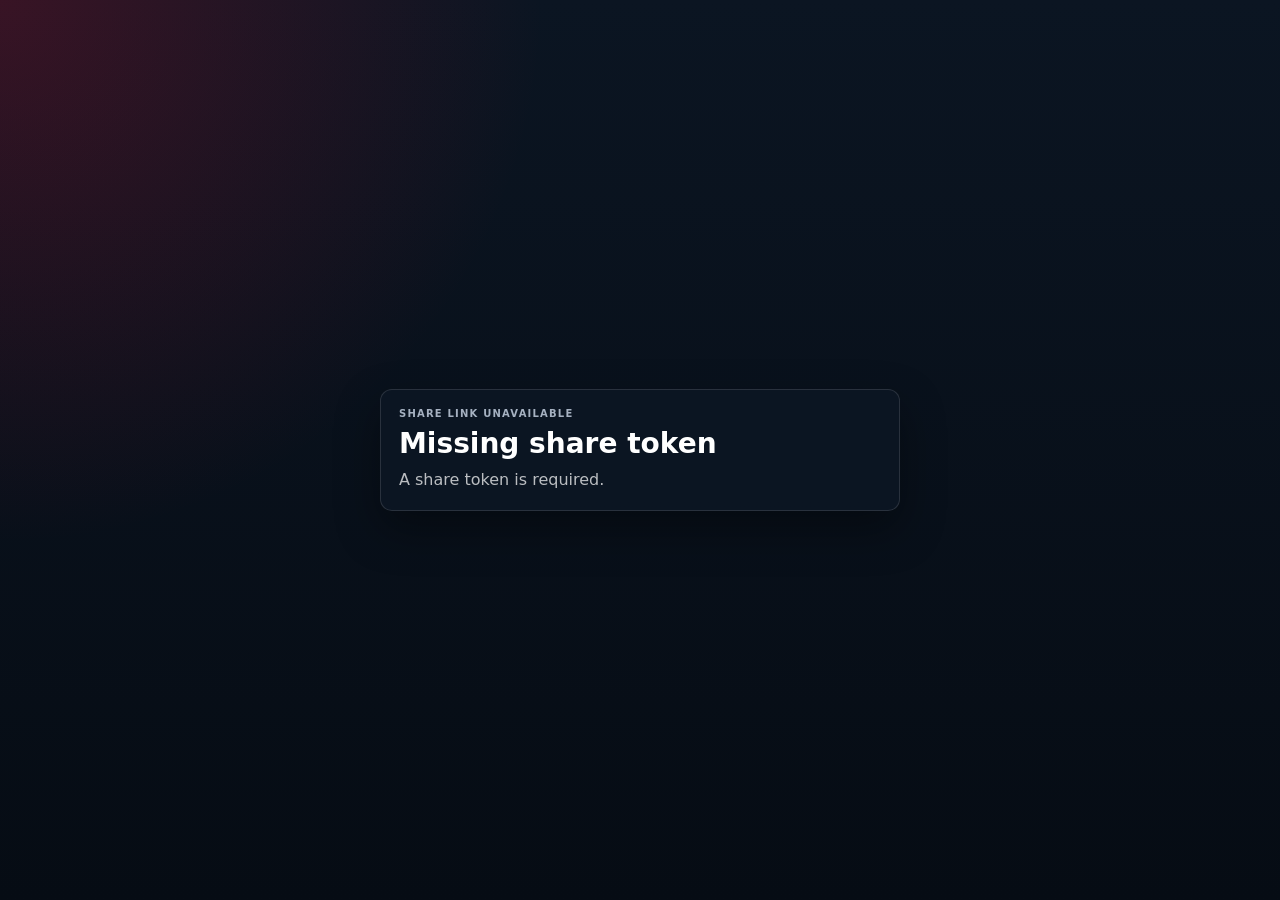
<file: share.html>
<!DOCTYPE html>
<html lang="en">
<head>
  <meta charset="utf-8" />
  <title>Project Overview Share</title>
  <meta name="viewport" content="width=device-width, initial-scale=1, viewport-fit=cover" />
  <meta name="referrer" content="no-referrer" />
  <link href="https://api.mapbox.com/mapbox-gl-js/v2.15.0/mapbox-gl.css" rel="stylesheet" />
  <link rel="stylesheet" href="styles/share-view.css" />
</head>
<body>
  <div id="shareApp" class="shareApp is-loading">
    <header class="shareHeader">
      <div class="shareHeaderIdentity">
        <div id="shareLogoFrame" class="shareLogoFrame hidden">
          <img id="shareProjectLogo" alt="" />
        </div>
        <div>
          <div class="shareEyebrow">Read-only project overview</div>
          <h1 id="shareProjectName">Loading overview...</h1>
          <div id="shareGeneratedMeta" class="shareHeaderMeta">Resolving secure share link</div>
        </div>
      </div>
      <div class="shareHeaderBadges">
        <div class="shareBadge">
          <span>Scope</span>
          <strong>Single Project</strong>
        </div>
        <div class="shareBadge">
          <span>Access</span>
          <strong>Read Only</strong>
        </div>
      </div>
    </header>

    <nav id="shareViewTabs" class="shareViewTabs" role="tablist" aria-label="Shared project views">
      <button id="shareOverviewTabBtn" class="shareTabBtn active" type="button" role="tab" aria-selected="true" aria-controls="shareOverviewView">
        Overview
      </button>
      <button id="shareReportTabBtn" class="shareTabBtn" type="button" role="tab" aria-selected="false" aria-controls="shareReportView" tabindex="-1">
        Full Report
      </button>
    </nav>

    <main id="shareOverviewView" class="shareShell shareViewPanel" role="tabpanel" aria-labelledby="shareOverviewTabBtn">
      <section class="shareSummaryPanel">
        <div class="progressCard">
          <div class="progressCardTop">
            <div>
              <div class="sectionLabel">Project Progress</div>
              <div id="shareProgressText" class="progressValue">0.0% complete</div>
            </div>
            <div id="shareOpenWorkText" class="progressOpenWork">0 open</div>
          </div>
          <div class="shareProgressTrack">
            <div id="shareProgressFill" class="shareProgressFill"></div>
          </div>
        </div>

        <div class="shareMetricGrid">
          <div class="shareMetric">
            <span>Total Stores</span>
            <strong id="summaryTotal">0</strong>
          </div>
          <div class="shareMetric">
            <span>Completed</span>
            <strong id="summaryCompleted">0</strong>
          </div>
          <div class="shareMetric">
            <span>Active/Open</span>
            <strong id="summaryActive">0</strong>
          </div>
          <div class="shareMetric">
            <span>Rescheduled</span>
            <strong id="summaryRescheduled">0</strong>
          </div>
          <div class="shareMetric">
            <span>Closed</span>
            <strong id="summaryClosed">0</strong>
          </div>
          <div class="shareMetric attentionMetric">
            <span>Needs Attention</span>
            <strong id="summaryAttention">0</strong>
          </div>
        </div>
      </section>

      <section class="shareMapPanel">
        <div class="shareMapToolbar">
          <div>
            <div class="sectionLabel">Geographic Spread</div>
            <div id="shareMapScope">Stores with valid coordinates are plotted below.</div>
          </div>
          <div class="shareLegend" aria-label="Status legend">
            <span><i class="legendDot status-active"></i>Active</span>
            <span><i class="legendDot status-rescheduled"></i>Rescheduled</span>
            <span><i class="legendDot status-completed"></i>Completed</span>
            <span><i class="legendDot status-closed"></i>Closed</span>
          </div>
        </div>
        <div id="shareMap" class="shareMap"></div>
      </section>

      <aside class="shareSidebar">
        <section class="sharePanel">
          <div class="panelHeader">
            <div>
              <div class="sectionLabel">Safe Filters</div>
              <h2>Scope</h2>
            </div>
            <button id="shareClearFiltersBtn" type="button" class="iconTextBtn">Clear</button>
          </div>
          <div class="shareFilterGrid">
            <select id="shareRegionFilter" aria-label="Region filter">
              <option value="">All Regions</option>
            </select>
            <select id="shareTerritoryFilter" aria-label="Territory filter">
              <option value="">All Territories</option>
            </select>
            <select id="shareStateFilter" aria-label="State filter">
              <option value="">All States</option>
            </select>
            <select id="shareStatusFilter" aria-label="Status filter">
              <option value="">All Statuses</option>
            </select>
          </div>
          <div id="shareFilterSummary" class="shareMiniText">Showing all stores.</div>
        </section>

        <section class="sharePanel">
          <div class="panelHeader">
            <div>
              <div class="sectionLabel">Selected Location</div>
              <h2 id="shareSelectedStoreTitle">No store selected</h2>
            </div>
          </div>
          <div id="shareSelectedStoreBody" class="selectedStoreBody">Select a map point to inspect store status and public project metadata.</div>
          <div id="shareSelectedStoreEvidence" class="selectedEvidenceBlock hidden">
            <div class="evidenceSectionHeader">
              <span>Store Evidence</span>
              <strong id="shareSelectedStoreEvidenceSummary">0 items</strong>
            </div>
            <div id="shareSelectedStoreNotes" class="shareEvidenceNotes"></div>
            <div id="shareSelectedStorePhotos" class="shareEvidencePhotos"></div>
            <div id="shareSelectedStoreEvidenceEmpty" class="shareEvidenceEmpty hidden">No public evidence attached to this store yet.</div>
          </div>
        </section>

        <section class="sharePanel">
          <div class="panelHeader">
            <div>
              <div class="sectionLabel">Status Mix</div>
              <h2>Current View</h2>
            </div>
          </div>
          <div id="shareStatusBreakdown" class="statusBreakdown"></div>
        </section>

        <section id="shareDataHealthPanel" class="sharePanel hidden">
          <div class="panelHeader">
            <div>
              <div class="sectionLabel">Data Health</div>
              <h2>Exceptions</h2>
            </div>
          </div>
          <div id="shareDataHealthList" class="dataHealthList"></div>
        </section>

        <section class="sharePanel">
          <div class="panelHeader">
            <div>
              <div class="sectionLabel">Recent Activity</div>
              <h2>Latest Safe Updates</h2>
            </div>
          </div>
          <div id="shareActivityList" class="shareActivityList"></div>
        </section>
      </aside>
    </main>

    <main id="shareReportView" class="shareReportView shareViewPanel hidden" role="tabpanel" aria-labelledby="shareReportTabBtn" hidden>
      <section id="shareReportContent" class="shareReportContent" aria-live="polite">
        <div class="shareReportEmpty">Resolving report...</div>
      </section>
    </main>

    <footer class="shareFooter">
      Generated from Route Builder / Operations Console. This temporary overview is read-only and scoped to the shared project link.
    </footer>
  </div>

  <div id="shareErrorState" class="shareErrorState hidden">
    <div class="shareErrorCard">
      <div class="shareEyebrow">Share link unavailable</div>
      <h1 id="shareErrorTitle">Unable to load overview</h1>
      <p id="shareErrorMessage">The link may be expired, revoked, or malformed.</p>
    </div>
  </div>

  <div id="sharePhotoLightbox" class="sharePhotoLightbox hidden" role="dialog" aria-modal="true" aria-label="Photo evidence preview">
    <button id="sharePhotoLightboxClose" type="button" class="sharePhotoLightboxClose" aria-label="Close photo preview">Close</button>
    <img id="sharePhotoLightboxImage" alt="" />
    <div id="sharePhotoLightboxMeta" class="sharePhotoLightboxMeta"></div>
  </div>

  <script src="https://api.mapbox.com/mapbox-gl-js/v2.15.0/mapbox-gl.js"></script>
  <script src="js/share-view.js"></script>
</body>
</html>
</file>
<file: styles/share-view.css>
:root {
  --bg: #09111b;
  --bg-deep: #050b12;
  --panel: rgba(255, 255, 255, 0.06);
  --panel-strong: rgba(255, 255, 255, 0.09);
  --panel-border: rgba(255, 255, 255, 0.1);
  --text: #ffffff;
  --muted: rgba(255, 255, 255, 0.72);
  --soft: rgba(255, 255, 255, 0.54);
  --green: #2ecc71;
  --orange: #ff9900;
  --red: #ff2d2d;
  --blue: #64b5f6;
  --project-accent: #c8102e;
  --project-accent-rgb: 200, 16, 46;
}

* {
  box-sizing: border-box;
}

html,
body {
  min-height: 100%;
  margin: 0;
  background:
    radial-gradient(circle at top left, rgba(var(--project-accent-rgb), 0.24), transparent 34rem),
    linear-gradient(180deg, #0b1522 0%, #060c14 100%);
  color: var(--text);
  font-family: Inter, system-ui, -apple-system, BlinkMacSystemFont, "Segoe UI", sans-serif;
}

body {
  overflow-x: hidden;
}

button,
input,
select {
  font: inherit;
}

button:focus-visible,
select:focus-visible {
  outline: 2px solid rgba(var(--project-accent-rgb), 0.7);
  outline-offset: 2px;
}

.hidden {
  display: none !important;
}

.shareApp {
  min-height: 100vh;
  min-height: 100dvh;
  display: grid;
  grid-template-rows: auto auto minmax(0, 1fr) auto;
  gap: 14px;
  padding: 16px;
}

.shareHeader {
  display: flex;
  justify-content: space-between;
  align-items: stretch;
  gap: 14px;
  padding: 14px;
  border: 1px solid rgba(var(--project-accent-rgb), 0.34);
  border-radius: 14px;
  background:
    linear-gradient(135deg, rgba(var(--project-accent-rgb), 0.2), rgba(255,255,255,0.055) 42%, rgba(255,255,255,0.035)),
    rgba(8, 16, 27, 0.92);
  box-shadow: 0 18px 44px rgba(0,0,0,0.34);
}

.shareHeaderIdentity {
  display: flex;
  align-items: center;
  gap: 12px;
  min-width: 0;
}

.shareLogoFrame {
  width: 64px;
  height: 64px;
  border-radius: 12px;
  border: 1px solid rgba(var(--project-accent-rgb), 0.45);
  background: rgba(255,255,255,0.08);
  display: grid;
  place-items: center;
  padding: 7px;
  flex-shrink: 0;
}

.shareLogoFrame img {
  max-width: 100%;
  max-height: 100%;
  object-fit: contain;
}

.shareEyebrow,
.sectionLabel {
  font-size: 10px;
  text-transform: uppercase;
  letter-spacing: 0.12em;
  color: rgba(226, 238, 255, 0.72);
  font-weight: 800;
}

.shareHeader h1 {
  margin: 4px 0 4px;
  font-size: clamp(24px, 4vw, 42px);
  line-height: 1.03;
  letter-spacing: 0;
}

.shareHeaderMeta {
  color: var(--muted);
  font-size: 13px;
  line-height: 1.4;
}

.shareHeaderBadges {
  display: grid;
  grid-template-columns: repeat(2, minmax(112px, 1fr));
  gap: 8px;
  min-width: 244px;
}

.shareViewTabs {
  width: fit-content;
  max-width: 100%;
  display: inline-flex;
  align-items: center;
  gap: 4px;
  padding: 4px;
  border: 1px solid var(--panel-border);
  border-radius: 8px;
  background: rgba(255,255,255,0.055);
}

.shareTabBtn {
  min-height: 34px;
  padding: 0 14px;
  border: 0;
  border-radius: 6px;
  background: transparent;
  color: var(--muted);
  cursor: pointer;
  font-weight: 850;
}

.shareTabBtn:hover,
.shareTabBtn:focus-visible {
  color: #ffffff;
  background: rgba(255,255,255,0.075);
}

.shareTabBtn.active,
.shareTabBtn[aria-selected="true"] {
  color: #ffffff;
  background: rgba(var(--project-accent-rgb), 0.24);
  box-shadow: inset 0 0 0 1px rgba(var(--project-accent-rgb), 0.34);
}

.shareViewPanel {
  min-width: 0;
}

.shareBadge,
.shareMetric,
.progressCard,
.sharePanel,
.shareMapPanel {
  border: 1px solid var(--panel-border);
  background: var(--panel);
  border-radius: 8px;
}

.shareBadge {
  display: grid;
  align-content: center;
  gap: 4px;
  padding: 10px;
}

.shareBadge span,
.shareMetric span {
  color: var(--soft);
  font-size: 10px;
  text-transform: uppercase;
  letter-spacing: 0.08em;
  font-weight: 800;
}

.shareBadge strong,
.shareMetric strong {
  font-size: 16px;
  line-height: 1;
}

.shareShell {
  display: grid;
  grid-template-columns: minmax(0, 1fr) 340px;
  grid-template-rows: auto minmax(540px, 1fr);
  grid-template-areas:
    "summary sidebar"
    "map sidebar";
  gap: 14px;
  min-height: 0;
}

.shareSummaryPanel {
  grid-area: summary;
  display: grid;
  grid-template-columns: minmax(260px, 0.9fr) minmax(0, 1.5fr);
  gap: 12px;
  min-width: 0;
}

.progressCard {
  padding: 13px;
  display: grid;
  gap: 12px;
  background:
    linear-gradient(180deg, rgba(var(--project-accent-rgb), 0.16), rgba(255,255,255,0.05)),
    var(--panel);
}

.progressCardTop {
  display: flex;
  justify-content: space-between;
  gap: 12px;
  align-items: flex-start;
}

.progressValue {
  margin-top: 5px;
  font-size: 30px;
  font-weight: 900;
  line-height: 1;
}

.progressOpenWork {
  color: var(--muted);
  font-size: 13px;
  font-weight: 800;
  white-space: nowrap;
}

.shareProgressTrack {
  height: 10px;
  border-radius: 999px;
  overflow: hidden;
  background: rgba(255,255,255,0.12);
}

.shareProgressFill {
  width: 0%;
  height: 100%;
  border-radius: inherit;
  background: linear-gradient(90deg, var(--project-accent), #2ecc71);
  transition: width 240ms ease;
}

.shareMetricGrid {
  display: grid;
  grid-template-columns: repeat(6, minmax(0, 1fr));
  gap: 8px;
}

.shareMetric {
  min-height: 86px;
  display: grid;
  align-content: center;
  gap: 8px;
  padding: 11px;
}

.shareMetric strong {
  font-size: 25px;
}

.attentionMetric {
  border-color: rgba(255, 191, 92, 0.32);
  background: rgba(255, 153, 0, 0.09);
}

.shareMapPanel {
  grid-area: map;
  min-height: 0;
  overflow: hidden;
  display: grid;
  grid-template-rows: auto 1fr;
}

.shareMapToolbar {
  display: flex;
  justify-content: space-between;
  gap: 12px;
  align-items: center;
  padding: 12px;
  border-bottom: 1px solid var(--panel-border);
}

#shareMapScope {
  margin-top: 4px;
  color: var(--muted);
  font-size: 12px;
}

.shareLegend {
  display: flex;
  flex-wrap: wrap;
  justify-content: flex-end;
  gap: 8px 12px;
  color: var(--muted);
  font-size: 11px;
}

.shareLegend span,
.statusBreakdownMeta span {
  display: inline-flex;
  align-items: center;
  gap: 6px;
}

.legendDot {
  width: 10px;
  height: 10px;
  border-radius: 999px;
  display: inline-block;
  flex-shrink: 0;
}

.status-active {
  background: var(--blue);
}

.status-rescheduled {
  background: var(--orange);
}

.status-completed {
  background: var(--green);
}

.status-closed {
  background: var(--red);
}

.shareMap {
  min-height: 480px;
  height: 100%;
}

.shareSidebar {
  grid-area: sidebar;
  display: grid;
  align-content: start;
  gap: 12px;
  min-width: 0;
  overflow: auto;
  padding-right: 2px;
}

.sharePanel {
  padding: 12px;
}

.panelHeader {
  display: flex;
  justify-content: space-between;
  align-items: flex-start;
  gap: 10px;
  margin-bottom: 10px;
}

.panelHeader h2 {
  margin: 3px 0 0;
  font-size: 16px;
  line-height: 1.2;
}

.iconTextBtn {
  min-height: 30px;
  padding: 0 10px;
  margin: 0;
  border-radius: 8px;
  border: 1px solid rgba(var(--project-accent-rgb), 0.28);
  color: #ffffff;
  background: rgba(var(--project-accent-rgb), 0.14);
  cursor: pointer;
}

.shareFilterGrid {
  display: grid;
  gap: 8px;
}

.shareFilterGrid select {
  width: 100%;
  min-height: 38px;
  padding: 0 10px;
  border-radius: 8px;
  border: 1px solid rgba(255,255,255,0.14);
  background: rgba(255,255,255,0.08);
  color: #ffffff;
}

.shareFilterGrid option {
  color: #111827;
}

.shareMiniText,
.selectedStoreBody,
.emptyText {
  color: var(--muted);
  font-size: 12px;
  line-height: 1.45;
}

.shareMiniText {
  margin-top: 9px;
}

.selectedStoreBody {
  display: grid;
  gap: 6px;
}

.selectedStoreBody div {
  overflow-wrap: anywhere;
}

.selectedEvidenceBlock {
  margin-top: 10px;
  padding-top: 10px;
  border-top: 1px solid rgba(255,255,255,0.1);
  display: grid;
  gap: 10px;
}

.evidenceSectionHeader {
  display: flex;
  align-items: center;
  justify-content: space-between;
  gap: 8px;
}

.evidenceSectionHeader span,
.evidenceSubhead {
  color: rgba(226, 238, 255, 0.74);
  font-size: 10px;
  font-weight: 850;
  letter-spacing: 0.1em;
  text-transform: uppercase;
}

.evidenceSectionHeader strong {
  color: var(--muted);
  font-size: 11px;
}

.shareEvidenceNotes,
.shareEvidencePhotos {
  display: grid;
  gap: 7px;
}

.shareEvidenceNote {
  display: grid;
  gap: 6px;
  padding: 8px;
  border: 1px solid rgba(255,255,255,0.09);
  border-radius: 8px;
  background: rgba(255,255,255,0.045);
  color: rgba(255,255,255,0.88);
  font-size: 12px;
  line-height: 1.4;
  overflow-wrap: anywhere;
}

.shareEvidenceNote time {
  color: var(--soft);
  font-size: 11px;
}

.shareEvidencePhotoGrid {
  display: grid;
  grid-template-columns: repeat(3, minmax(0, 1fr));
  gap: 7px;
}

.shareEvidencePhoto {
  position: relative;
  width: 100%;
  aspect-ratio: 1;
  padding: 0;
  margin: 0;
  overflow: hidden;
  border: 1px solid rgba(255,255,255,0.12);
  border-radius: 8px;
  background: rgba(255,255,255,0.06);
  color: #ffffff;
  cursor: pointer;
}

.shareEvidencePhoto:hover,
.shareEvidencePhoto:focus-visible {
  border-color: rgba(var(--project-accent-rgb), 0.54);
}

.shareEvidencePhoto img {
  width: 100%;
  height: 100%;
  display: block;
  object-fit: cover;
}

.shareEvidencePhoto span {
  position: absolute;
  inset: auto 0 0;
  display: grid;
  gap: 1px;
  padding: 5px;
  background: linear-gradient(180deg, transparent, rgba(0,0,0,0.78));
  text-align: left;
}

.shareEvidencePhoto strong,
.shareEvidencePhoto em {
  display: block;
  min-width: 0;
  overflow: hidden;
  text-overflow: ellipsis;
  white-space: nowrap;
  font-size: 10px;
  line-height: 1.15;
}

.shareEvidencePhoto em {
  color: rgba(255,255,255,0.74);
  font-style: normal;
}

.shareEvidenceEmpty {
  padding: 9px;
  border: 1px dashed rgba(255,255,255,0.16);
  border-radius: 8px;
  color: var(--muted);
  background: rgba(255,255,255,0.035);
  font-size: 12px;
  line-height: 1.4;
}

.statusBreakdown {
  display: grid;
  gap: 9px;
}

.statusBreakdownRow {
  display: grid;
  gap: 6px;
}

.statusBreakdownMeta {
  display: flex;
  justify-content: space-between;
  gap: 8px;
  color: var(--muted);
  font-size: 12px;
}

.statusBreakdownMeta strong {
  color: #ffffff;
}

.statusBreakdownMeta em {
  color: var(--soft);
  font-style: normal;
  font-size: 11px;
}

.statusBreakdownTrack {
  height: 8px;
  border-radius: 999px;
  overflow: hidden;
  background: rgba(255,255,255,0.1);
}

.statusBreakdownFill {
  height: 100%;
  border-radius: inherit;
}

.dataHealthList {
  display: grid;
  gap: 7px;
}

.dataHealthItem {
  display: flex;
  justify-content: space-between;
  gap: 10px;
  padding: 8px 9px;
  border-radius: 8px;
  border: 1px solid rgba(255, 191, 92, 0.24);
  background: rgba(255, 153, 0, 0.08);
  font-size: 12px;
}

.shareActivityList {
  display: grid;
  gap: 7px;
}

.activityItem {
  width: 100%;
  display: grid;
  gap: 4px;
  text-align: left;
  padding: 9px;
  margin: 0;
  border-radius: 8px;
  border: 1px solid rgba(255,255,255,0.08);
  background: rgba(255,255,255,0.04);
  color: #ffffff;
  cursor: pointer;
}

.activityItem:hover {
  border-color: rgba(var(--project-accent-rgb), 0.34);
  background: rgba(var(--project-accent-rgb), 0.1);
}

.activityItem span,
.activityItem em {
  color: var(--soft);
  font-size: 11px;
  font-style: normal;
  line-height: 1.35;
}

.activityItem strong {
  font-size: 12px;
  line-height: 1.3;
}

.shareReportView {
  min-width: 0;
}

.shareReportContent {
  width: min(1220px, 100%);
  margin: 0 auto;
  display: grid;
  gap: 14px;
}

.shareReportHero,
.shareReportPanel,
.shareReportUtilityBar {
  border: 1px solid var(--panel-border);
  border-radius: 8px;
  background: var(--panel);
  box-shadow: 0 18px 44px rgba(0,0,0,0.28);
}

.shareReportHero {
  padding: 18px;
  background:
    linear-gradient(135deg, rgba(var(--project-accent-rgb), 0.22), rgba(255,255,255,0.06) 42%, rgba(255,255,255,0.035)),
    rgba(8, 16, 27, 0.94);
}

.shareReportHeroTop {
  display: flex;
  justify-content: space-between;
  align-items: flex-start;
  gap: 18px;
}

.shareReportIdentity {
  display: flex;
  align-items: center;
  gap: 14px;
  min-width: 0;
}

.shareReportLogo,
.shareReportLogoMark {
  width: 70px;
  height: 70px;
  border-radius: 8px;
  border: 1px solid rgba(var(--project-accent-rgb), 0.48);
  background: rgba(255,255,255,0.08);
  flex-shrink: 0;
}

.shareReportLogo {
  object-fit: contain;
  padding: 7px;
}

.shareReportLogoMark {
  display: grid;
  place-items: center;
  color: #ffffff;
  font-size: 34px;
  font-weight: 900;
}

.shareReportEyebrow,
.shareReportSectionLabel,
.shareReportMetricLabel,
.shareReportDoneTitle {
  color: rgba(226, 238, 255, 0.72);
  font-size: 10px;
  font-weight: 850;
  letter-spacing: 0;
  text-transform: uppercase;
}

.shareReportHero h1 {
  margin: 5px 0 6px;
  font-size: 42px;
  line-height: 0.98;
  letter-spacing: 0;
}

.shareReportHeroSummary {
  max-width: 820px;
  color: var(--muted);
  font-size: 14px;
  line-height: 1.5;
}

.shareReportCompletionCard {
  min-width: 220px;
  padding: 14px;
  border-radius: 8px;
  border: 1px solid rgba(var(--project-accent-rgb), 0.34);
  background: rgba(var(--project-accent-rgb), 0.12);
}

.shareReportCompletionValue {
  font-size: 42px;
  font-weight: 900;
  line-height: 1;
}

.shareReportCompletionLabel {
  margin-top: 5px;
  color: var(--muted);
  font-size: 12px;
}

.shareReportProgressTrack,
.shareReportDoneTrack,
.shareReportStatusTrack,
.shareReportGeoTrack {
  height: 9px;
  border-radius: 999px;
  overflow: hidden;
  background: rgba(255,255,255,0.11);
}

.shareReportProgressFill,
.shareReportDoneFill,
.shareReportGeoFill {
  height: 100%;
  border-radius: inherit;
  background: linear-gradient(90deg, var(--project-accent), var(--green));
}

.shareReportHeroMetaGrid {
  margin-top: 14px;
  display: grid;
  grid-template-columns: repeat(3, minmax(0, 1fr));
  gap: 10px;
}

.shareReportMetaCard,
.shareReportMetricCard,
.shareReportDoneCard,
.shareReportExceptionCard,
.shareReportGeoCard,
.shareReportActivityItem {
  padding: 11px;
  border: 1px solid var(--panel-border);
  border-radius: 8px;
  background: rgba(255,255,255,0.05);
}

.shareReportMetaLabel,
.shareReportMetaValue,
.shareReportMetricNote,
.shareReportDoneDetail,
.shareReportMuted,
.shareReportActivityTime,
.shareReportActivityDetail,
.shareReportEmpty,
.shareReportEvidenceMeta,
.shareReportEvidencePreview {
  color: var(--muted);
  font-size: 12px;
  line-height: 1.45;
}

.shareReportMetaValue {
  margin-top: 4px;
  color: #ffffff;
  font-weight: 800;
  overflow-wrap: anywhere;
}

.shareReportUtilityBar {
  position: sticky;
  top: 0;
  z-index: 5;
  display: flex;
  justify-content: space-between;
  align-items: center;
  gap: 12px;
  padding: 11px 12px;
  background: rgba(8, 16, 27, 0.96);
  backdrop-filter: blur(8px);
}

.shareReportUtilityCopy {
  color: var(--muted);
  font-size: 12px;
  line-height: 1.45;
}

.shareReportActions {
  display: inline-flex;
  justify-content: flex-end;
  flex-wrap: wrap;
  gap: 8px;
}

.shareReportButton {
  min-height: 36px;
  padding: 0 12px;
  border-radius: 8px;
  border: 1px solid rgba(var(--project-accent-rgb), 0.38);
  background: rgba(var(--project-accent-rgb), 0.22);
  color: #ffffff;
  cursor: pointer;
  font-weight: 850;
}

.shareReportButton.secondary {
  border-color: rgba(255,255,255,0.18);
  background: rgba(255,255,255,0.08);
}

.shareReportButton:hover,
.shareReportButton:focus-visible {
  border-color: rgba(var(--project-accent-rgb), 0.6);
  background: rgba(var(--project-accent-rgb), 0.28);
}

.shareReportCopyStatus {
  min-height: 16px;
  color: rgba(255,255,255,0.72);
  font-size: 11px;
  line-height: 1.35;
}

.shareReportPanel {
  padding: 14px;
}

.shareReportSectionHeader {
  display: flex;
  justify-content: space-between;
  align-items: flex-start;
  gap: 12px;
  margin-bottom: 12px;
}

.shareReportSectionHeader h2 {
  margin: 3px 0 0;
  font-size: 18px;
  line-height: 1.2;
}

.shareReportSectionBadge {
  min-height: 28px;
  display: inline-flex;
  align-items: center;
  padding: 0 10px;
  border-radius: 999px;
  border: 1px solid rgba(var(--project-accent-rgb), 0.34);
  background: rgba(var(--project-accent-rgb), 0.14);
  color: #ffffff;
  font-size: 12px;
  font-weight: 850;
  white-space: nowrap;
}

.shareReportExecGrid {
  display: grid;
  grid-template-columns: repeat(7, minmax(0, 1fr));
  gap: 9px;
}

.shareReportMetricValue {
  margin-top: 7px;
  font-size: 28px;
  font-weight: 900;
  line-height: 1;
}

.shareReportMetricNote {
  margin-top: 7px;
}

.shareReportDoneGrid {
  display: grid;
  grid-template-columns: repeat(3, minmax(0, 1fr));
  gap: 10px;
}

.shareReportDoneTop {
  display: flex;
  justify-content: space-between;
  align-items: flex-start;
  gap: 12px;
  margin-bottom: 12px;
}

.shareReportDoneValue {
  font-size: 34px;
  font-weight: 900;
  line-height: 1;
}

.shareReportDoneCard-remaining .shareReportDoneFill {
  background: var(--blue);
}

.shareReportDoneCard-attention {
  border-color: rgba(255, 153, 0, 0.32);
  background: rgba(255, 153, 0, 0.08);
}

.shareReportDoneCard-attention .shareReportDoneFill {
  background: var(--orange);
}

.shareReportStatusGrid {
  display: grid;
  grid-template-columns: minmax(0, 1fr) minmax(260px, 0.42fr);
  gap: 12px;
}

.shareReportStatusStack,
.shareReportReadout,
.shareReportGeoRows,
.shareReportActivityList,
.shareReportEvidenceList {
  display: grid;
  gap: 9px;
}

.shareReportStatusRow {
  display: grid;
  gap: 6px;
}

.shareReportStatusMeta,
.shareReportGeoRowMeta,
.shareReportReadoutLine,
.shareReportEvidenceCounts,
.shareReportEvidenceStoreLine {
  display: flex;
  justify-content: space-between;
  align-items: center;
  gap: 8px;
}

.shareReportStatusMeta,
.shareReportGeoRowMeta,
.shareReportReadoutLine {
  color: var(--muted);
  font-size: 12px;
}

.shareReportStatusLabel {
  display: inline-flex;
  align-items: center;
  gap: 7px;
}

.shareReportStatusDot {
  width: 10px;
  height: 10px;
  border-radius: 999px;
  flex-shrink: 0;
}

.shareReportStatusDot-active,
.shareReportStatusFill-active {
  background: var(--blue);
}

.shareReportStatusDot-rescheduled,
.shareReportStatusFill-rescheduled {
  background: var(--orange);
}

.shareReportStatusDot-completed,
.shareReportStatusFill-completed {
  background: var(--green);
}

.shareReportStatusDot-closed,
.shareReportStatusFill-closed {
  background: var(--red);
}

.shareReportStatusValue,
.shareReportGeoRowMeta strong,
.shareReportReadoutLine strong,
.shareReportActivityTitle,
.shareReportStoreId,
.shareReportEvidenceStoreId,
.shareReportEvidenceSummaryTitle {
  color: #ffffff;
  font-weight: 850;
}

.shareReportStatusValue span {
  margin-left: 4px;
  color: var(--soft);
  font-size: 11px;
}

.shareReportStatusFill {
  height: 100%;
  border-radius: inherit;
}

.shareReportReadoutLine {
  padding-bottom: 8px;
  border-bottom: 1px solid var(--panel-border);
}

.shareReportGeoSummary {
  display: grid;
  grid-template-columns: repeat(5, minmax(0, 1fr));
  gap: 9px;
  margin-bottom: 10px;
}

.shareReportGeoGrid {
  display: grid;
  grid-template-columns: repeat(3, minmax(0, 1fr));
  gap: 10px;
}

.shareReportGeoTitle {
  margin-bottom: 9px;
  font-size: 13px;
  font-weight: 900;
}

.shareReportGeoRow {
  display: grid;
  gap: 5px;
}

.shareReportActivityTitle {
  margin-top: 3px;
  font-size: 13px;
}

.shareReportExceptionGrid {
  display: grid;
  grid-template-columns: repeat(5, minmax(0, 1fr));
  gap: 9px;
}

.shareReportExceptionCard {
  border-color: rgba(255, 153, 0, 0.3);
  background: rgba(255, 153, 0, 0.08);
}

.shareReportExceptionValue {
  font-size: 26px;
  font-weight: 900;
  line-height: 1;
}

.shareReportExceptionLabel {
  margin-top: 6px;
  color: var(--muted);
  font-size: 12px;
}

.shareReportDetailGrid {
  display: grid;
  grid-template-columns: minmax(0, 1.12fr) minmax(330px, 0.88fr);
  gap: 12px;
}

.shareReportTableWrap {
  overflow-x: auto;
}

.shareReportStoreTable {
  width: 100%;
  border-collapse: collapse;
  table-layout: fixed;
}

.shareReportStoreTable th,
.shareReportStoreTable td {
  padding: 9px 8px;
  border-bottom: 1px solid var(--panel-border);
  text-align: left;
  vertical-align: top;
  font-size: 12px;
}

.shareReportStoreTable th {
  color: rgba(226, 238, 255, 0.72);
  font-size: 10px;
  font-weight: 850;
  letter-spacing: 0;
  text-transform: uppercase;
}

.shareReportLocation,
.shareReportActivityInline,
.shareReportReason {
  line-height: 1.4;
  overflow-wrap: anywhere;
}

.shareReportActivityInline,
.shareReportReason {
  color: var(--muted);
  font-size: 11px;
}

.shareReportStatusBadge,
.shareReportPill {
  min-height: 22px;
  display: inline-flex;
  align-items: center;
  padding: 0 8px;
  border-radius: 999px;
  font-size: 11px;
  font-weight: 850;
  white-space: nowrap;
}

.shareReportStatus-active {
  border: 1px solid rgba(100,181,246,0.35);
  background: rgba(100,181,246,0.2);
  color: #d9efff;
}

.shareReportStatus-rescheduled {
  border: 1px solid rgba(255,153,0,0.36);
  background: rgba(255,153,0,0.18);
  color: #ffe0b0;
}

.shareReportStatus-completed {
  border: 1px solid rgba(46,204,113,0.34);
  background: rgba(46,204,113,0.18);
  color: #d7fbe6;
}

.shareReportStatus-closed {
  border: 1px solid rgba(255,45,45,0.34);
  background: rgba(255,45,45,0.16);
  color: #ffd1d1;
}

.shareReportPill {
  border: 1px solid var(--panel-border);
  background: rgba(255,255,255,0.08);
  color: rgba(255,255,255,0.78);
}

.shareReportPill.has-data {
  border-color: rgba(var(--project-accent-rgb), 0.34);
  background: rgba(var(--project-accent-rgb), 0.16);
  color: #ffffff;
}

.shareReportEvidenceDiagnostics {
  margin: 0 0 10px;
  color: var(--muted);
  font-size: 11px;
  font-weight: 850;
  line-height: 1.45;
}

.shareReportEvidenceCard,
.shareReportEmptyCard {
  overflow: hidden;
  border: 1px solid var(--panel-border);
  border-radius: 8px;
  background: rgba(255,255,255,0.045);
}

.shareReportEvidenceSummary {
  display: grid;
  grid-template-columns: minmax(0, 1fr) minmax(220px, 0.62fr);
  gap: 12px;
  padding: 12px;
  list-style: none;
  cursor: pointer;
}

.shareReportEvidenceSummary::-webkit-details-marker {
  display: none;
}

.shareReportEvidenceStoreLine,
.shareReportEvidenceCounts {
  justify-content: flex-start;
  flex-wrap: wrap;
}

.shareReportEvidenceAddress,
.shareReportEvidencePreview,
.shareReportEvidenceHint,
.shareReportEvidenceEmpty,
.shareReportEvidenceNoteMeta {
  color: var(--muted);
  font-size: 12px;
  line-height: 1.45;
}

.shareReportEvidenceSide {
  display: grid;
  justify-items: end;
  gap: 8px;
}

.shareReportPhotoRail,
.shareReportPhotoGrid {
  width: 100%;
  display: grid;
  grid-template-columns: repeat(4, minmax(0, 1fr));
  gap: 7px;
}

.shareReportPhotoGrid {
  grid-template-columns: repeat(2, minmax(0, 1fr));
}

.shareReportEvidenceCard[open] .shareReportPhotoRail {
  display: none;
}

.shareReportPhotoButton {
  width: 100%;
  aspect-ratio: 4 / 3;
  padding: 0;
  margin: 0;
  overflow: hidden;
  border: 1px solid rgba(255,255,255,0.12);
  border-radius: 8px;
  background: rgba(255,255,255,0.08);
  cursor: pointer;
}

.shareReportPhotoButton:hover,
.shareReportPhotoButton:focus-visible {
  border-color: rgba(var(--project-accent-rgb), 0.54);
}

.shareReportPhotoButton img {
  width: 100%;
  height: 100%;
  display: block;
  object-fit: cover;
}

.shareReportEvidenceExpanded {
  padding: 12px;
  border-top: 1px solid var(--panel-border);
}

.shareReportEvidenceExpandedGrid {
  display: grid;
  grid-template-columns: 1fr 1fr;
  gap: 12px;
}

.shareReportEvidenceSummaryTitle {
  margin-bottom: 8px;
  font-size: 12px;
}

.shareReportEvidenceNote + .shareReportEvidenceNote {
  margin-top: 9px;
}

.shareReportEvidenceNoteText {
  font-size: 12px;
  line-height: 1.5;
  overflow-wrap: anywhere;
}

.shareReportEmptyCard {
  padding: 12px;
}

.shareReportEmptyTitle {
  margin-bottom: 4px;
  color: #ffffff;
  font-weight: 900;
}

.shareFooter {
  padding: 10px 12px;
  color: var(--soft);
  font-size: 11px;
  line-height: 1.4;
  border: 1px solid var(--panel-border);
  border-radius: 8px;
  background: rgba(255,255,255,0.04);
}

.shareErrorState {
  min-height: 100vh;
  min-height: 100dvh;
  display: grid;
  place-items: center;
  padding: 18px;
}

.shareErrorCard {
  width: min(520px, 100%);
  padding: 18px;
  border-radius: 12px;
  border: 1px solid rgba(255,255,255,0.12);
  background: rgba(12, 22, 36, 0.94);
  box-shadow: 0 18px 44px rgba(0,0,0,0.36);
}

.shareErrorCard h1 {
  margin: 8px 0;
  font-size: 28px;
}

.shareErrorCard p {
  margin: 0;
  color: var(--muted);
  line-height: 1.5;
}

.shareLightboxOpen {
  overflow: hidden;
}

.sharePhotoLightbox {
  position: fixed;
  inset: 0;
  z-index: 1000;
  display: grid;
  grid-template-rows: auto 1fr auto;
  gap: 12px;
  place-items: center;
  padding: 16px;
  background: rgba(3, 7, 12, 0.92);
}

.sharePhotoLightboxClose {
  justify-self: end;
  min-height: 34px;
  padding: 0 12px;
  border: 1px solid rgba(255,255,255,0.18);
  border-radius: 8px;
  background: rgba(255,255,255,0.08);
  color: #ffffff;
  cursor: pointer;
}

.sharePhotoLightboxClose:hover,
.sharePhotoLightboxClose:focus-visible {
  border-color: rgba(var(--project-accent-rgb), 0.58);
  background: rgba(var(--project-accent-rgb), 0.18);
}

.sharePhotoLightbox img {
  max-width: min(1120px, 94vw);
  max-height: 78vh;
  width: auto;
  height: auto;
  object-fit: contain;
  border-radius: 8px;
  box-shadow: 0 22px 70px rgba(0,0,0,0.5);
}

.sharePhotoLightboxMeta {
  color: var(--muted);
  font-size: 12px;
  line-height: 1.4;
  text-align: center;
}

@media (max-width: 1200px) {
  .shareMetricGrid {
    grid-template-columns: repeat(3, minmax(0, 1fr));
  }

  .shareSummaryPanel {
    grid-template-columns: 1fr;
  }

  .shareReportExecGrid {
    grid-template-columns: repeat(4, minmax(0, 1fr));
  }

  .shareReportGeoSummary {
    grid-template-columns: repeat(3, minmax(0, 1fr));
  }
}

@media (max-width: 980px) {
  .shareApp {
    padding: 10px;
  }

  .shareHeader {
    flex-direction: column;
  }

  .shareHeaderBadges {
    min-width: 0;
  }

  .shareShell {
    grid-template-columns: 1fr;
    grid-template-rows: auto minmax(520px, 64vh) auto;
    grid-template-areas:
      "summary"
      "map"
      "sidebar";
  }

  .shareSidebar {
    overflow: visible;
    padding-right: 0;
  }

  .shareReportHeroTop,
  .shareReportUtilityBar {
    flex-direction: column;
    align-items: stretch;
  }

  .shareReportHeroMetaGrid,
  .shareReportDoneGrid,
  .shareReportStatusGrid,
  .shareReportGeoGrid,
  .shareReportDetailGrid,
  .shareReportEvidenceExpandedGrid,
  .shareReportEvidenceSummary {
    grid-template-columns: 1fr;
  }

  .shareReportExecGrid {
    grid-template-columns: repeat(3, minmax(0, 1fr));
  }

  .shareReportExceptionGrid {
    grid-template-columns: repeat(2, minmax(0, 1fr));
  }
}

@media (max-width: 640px) {
  .shareHeaderIdentity {
    align-items: flex-start;
  }

  .shareLogoFrame {
    width: 50px;
    height: 50px;
  }

  .shareHeaderBadges,
  .shareMetricGrid {
    grid-template-columns: repeat(2, minmax(0, 1fr));
  }

  .shareMapToolbar {
    align-items: flex-start;
    flex-direction: column;
  }

  .shareLegend {
    justify-content: flex-start;
  }

  .progressCardTop {
    flex-direction: column;
  }

  .shareEvidencePhotoGrid {
    grid-template-columns: repeat(2, minmax(0, 1fr));
  }

  .sharePhotoLightbox {
    padding: 10px;
  }

  .sharePhotoLightbox img {
    max-height: 74vh;
  }

  .shareViewTabs {
    width: 100%;
  }

  .shareTabBtn {
    flex: 1 1 0;
  }

  .shareReportContent {
    gap: 10px;
  }

  .shareReportHero,
  .shareReportPanel {
    padding: 12px;
  }

  .shareReportIdentity {
    align-items: flex-start;
  }

  .shareReportLogo,
  .shareReportLogoMark {
    width: 52px;
    height: 52px;
  }

  .shareReportHero h1 {
    font-size: 30px;
  }

  .shareReportExecGrid,
  .shareReportGeoSummary {
    grid-template-columns: repeat(2, minmax(0, 1fr));
  }

  .shareReportPhotoRail {
    grid-template-columns: repeat(2, minmax(0, 1fr));
  }

  .shareReportStoreTable,
  .shareReportStoreTable thead,
  .shareReportStoreTable tbody,
  .shareReportStoreTable tr,
  .shareReportStoreTable th,
  .shareReportStoreTable td {
    display: block;
    width: 100%;
  }

  .shareReportStoreTable thead {
    position: absolute;
    width: 1px;
    height: 1px;
    overflow: hidden;
    clip: rect(0, 0, 0, 0);
  }

  .shareReportStoreTable tr {
    margin-bottom: 8px;
    overflow: hidden;
    border: 1px solid var(--panel-border);
    border-radius: 8px;
  }

  .shareReportStoreTable td {
    position: relative;
    min-height: 34px;
    padding-left: 122px;
  }

  .shareReportStoreTable td::before {
    content: attr(data-label);
    position: absolute;
    top: 9px;
    left: 8px;
    width: 100px;
    color: var(--soft);
    font-size: 10px;
    font-weight: 900;
    letter-spacing: 0;
    text-transform: uppercase;
  }
}

@media print {
  .shareViewTabs,
  .shareReportActions,
  .shareReportCopyStatus {
    display: none !important;
  }

  .shareReportUtilityBar {
    position: static;
  }
}
</file>
